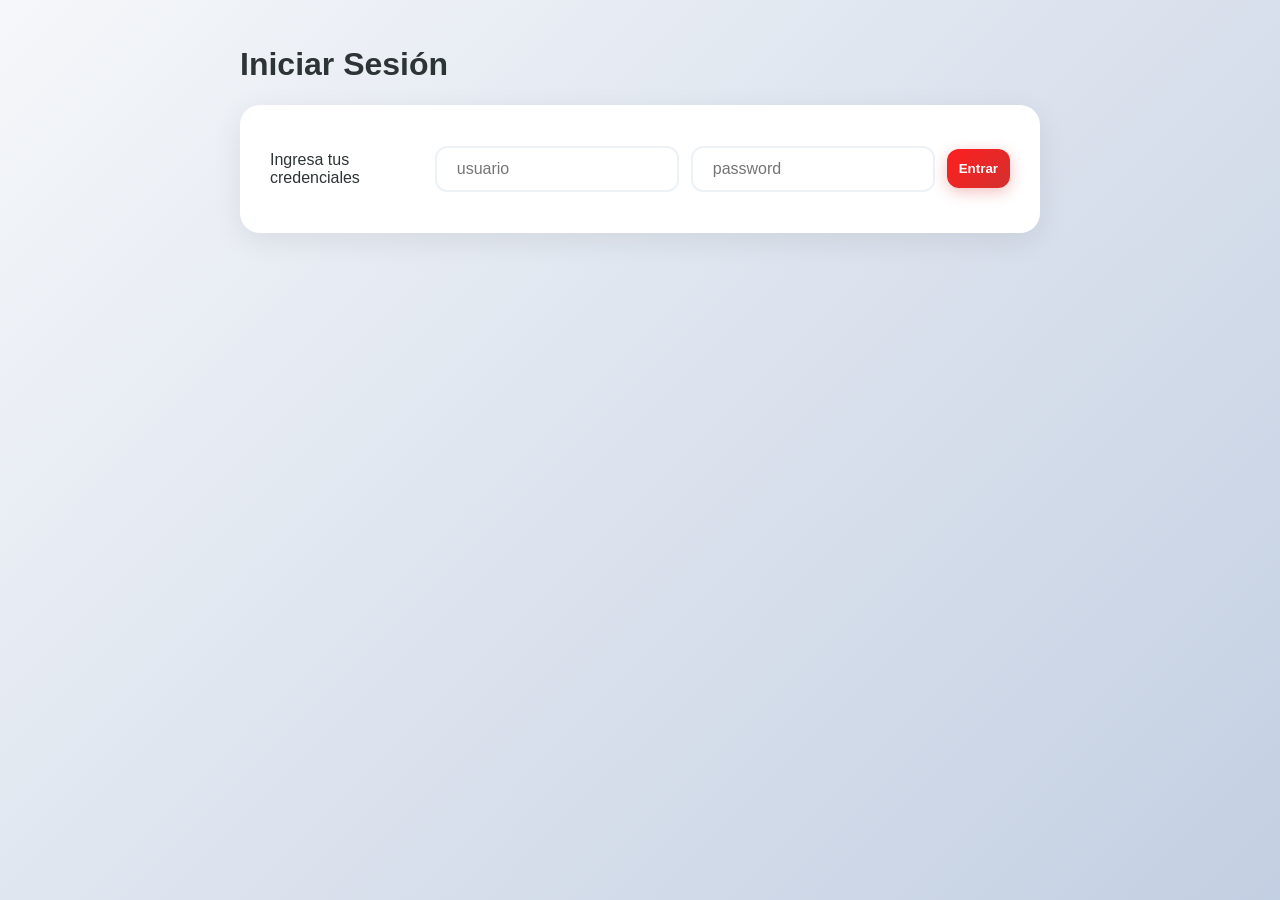
<file: index.html>
<!DOCTYPE html>
<html lang="es">
<head>
    <meta charset="UTF-8">
    <meta name="viewport" content="width=device-width, initial-scale=1.0">
    <title>Poke Buscador Pro</title>
    <link rel="stylesheet" href="style.css">
</head>
<body>

    <div class="main-container" style="max-width: 800px;">
        <nav class="nav-bar">
            <button onclick="switchTab('home')">Catálogo / Buscar</button>
            <button onclick="switchTab('team')" class="btn-success">Mi Equipo (<span id="team-count">0</span>/6)</button>
            <button onclick="logout()" style="background-color: #555;">Salir</button>
        </nav>

        <div id="home-tab">
            <h1>Buscador Pokemon</h1>
            <div class="form">
                <input type="text" id="pokemon-input" placeholder="Nombre o número del Pokémon...">
                <button id="search-btn">Buscar Pokemon</button>
                <button id="clear-btn" style="background-color: #9e9e9e; display: none;">Limpiar Búsqueda</button>
            </div>
            <div id="pokemon-result"></div>

            <div id="catalog-section">
                <h2 style="margin-top: 30px;">Catálogo</h2>
                
                <div class="filters-container">
                    <select id="type-filter">
                        <option value="">Todos los Tipos</option>
                    </select>
                    <select id="gen-filter">
                        <option value="">Todas las Generaciones</option>
                    </select>
                    <button id="apply-filters-btn">Aplicar Filtros</button>
                </div>

                <div id="catalog-container" class="grid-container"></div>
                
                <div class="pagination-controls" style="display: flex; justify-content: center; gap: 15px; margin-top: 30px;">
                    <button id="prev-page-btn" disabled>&larr; Anterior</button>
                    <button id="next-page-btn" disabled>Siguiente &rarr;</button>
                </div>
            </div>
        </div>

        <div id="team-tab" style="display:none;">
            <h1>Mi Equipo Pokémon</h1>
            <p>Gestiona tu equipo de hasta 6 integrantes para la batalla.</p>
            <div id="team-grid" class="grid-container">
            </div>
        </div>
    </div>

    <script src="script.js"></script>
</body>
</html>
</file>
<file: style.css>
:root {
    --primary-red: #ff1f1f;
    --dark-red: #cc0000;
    --pokemon-blue: #3b4cca;
    --bg-light: #f8f9fa;
    --card-shadow: 0 8px 30px rgba(0, 0, 0, 0.08);
    --glass: rgba(255, 255, 255, 0.8);
}

body {
    font-family: 'Segoe UI', Roboto, Helvetica, Arial, sans-serif;
    background: linear-gradient(135deg, #f5f7fa 0%, #c3cfe2 100%);
    background-attachment: fixed;
    display: flex;
    justify-content: center; 
    padding: 25px;
    margin: 0;
    color: #2d3436;
}

.main-container {
    width: 100%;
    max-width: 800px; 
    margin: 0 auto;
}

.nav-bar {
    display: flex;
    gap: 15px;
    justify-content: center;
    margin-bottom: 25px;
    background: var(--glass);
    backdrop-filter: blur(10px);
    padding: 15px;
    border-radius: 16px;
    box-shadow: var(--card-shadow);
    border: 1px solid rgba(255,255,255,0.3);
}

.nav-bar button {
    width: auto;
    padding: 12px 24px;
    border-radius: 12px;
    font-weight: 600;
    letter-spacing: 0.5px;
}

.form {
    background: white;
    padding: 30px;
    border-radius: 20px;
    display: flex;
    flex-direction: row; 
    gap: 12px; 
    align-items: center; 
    box-shadow: var(--card-shadow);
    margin-bottom: 30px;
}

input {
    flex: 1;
    padding: 12px 20px;
    border: 2px solid #edf2f7;
    border-radius: 12px;
    font-size: 1rem;
    transition: all 0.3s ease;
    outline: none;
}

input:focus {
    border-color: var(--primary-red);
    box-shadow: 0 0 0 4px rgba(255, 31, 31, 0.1);
}

button {
    padding: 12px;
    background: linear-gradient(135deg, #ff1f1f 0%, #d32f2f 100%);
    color: white;
    border: none;
    cursor: pointer;
    font-weight: bold;
    transition: transform 0.2s, box-shadow 0.2s;
    border-radius: 12px;
    box-shadow: 0 4px 15px rgba(211, 47, 47, 0.3);
}

button:hover {
    transform: translateY(-2px);
    box-shadow: 0 6px 20px rgba(211, 47, 47, 0.4);
}

.movie-card {
    background: white;
    margin-top: 20px;
    padding: 40px;
    border-radius: 24px;
    box-shadow: var(--card-shadow);
    position: relative;
    overflow: hidden;
    display: flex;
    flex-direction: column;
    align-items: center;
    text-align: center;
}

.movie-card img.main-img {
    width: 250px; 
    height: auto;
    filter: drop-shadow(0 10px 15px rgba(0,0,0,0.1));
    margin-bottom: 25px;
}

.list-container {
    display: flex;
    flex-wrap: wrap;
    gap: 12px;
    margin-top: 12px;
    justify-content: center;
}

.badge {
    background: #444;
    color: white;
    font-weight: 700;
    padding: 10px 20px;
    border-radius: 10px;
    font-size: 0.85rem;
    letter-spacing: 1px;
    box-shadow: 0 2px 4px rgba(0,0,0,0.1);
    display: inline-block;
}

.grid-container {
    display: grid;
    grid-template-columns: repeat(auto-fill, minmax(180px, 1fr));
    gap: 25px;
    justify-content: center;
}

.mini-card {
    background: white;
    padding: 25px;
    border-radius: 20px;
    box-shadow: 0 4px 6px rgba(0,0,0,0.05);
    transition: all 0.3s cubic-bezier(0.175, 0.885, 0.32, 1.275);
    border: 1px solid #f0f0f0;
    display: flex;
    flex-direction: column;
    align-items: center;
    text-align: center;
}

.mini-card img {
    width: 120px;
    height: auto;
    margin-bottom: 10px;
}

.mini-card:hover {
    transform: translateY(-8px);
    box-shadow: var(--card-shadow);
    border-color: var(--primary-red);
}

.details-grid {
    display: grid;
    grid-template-columns: 1fr 1fr;
    gap: 25px;
    margin-top: 30px;
    width: 100%;
}

.details-grid div {
    background: #f8fafc;
    padding: 25px;
    border-radius: 16px;
    border: 1px solid #edf2f7;
    font-weight: 500;
    display: flex;
    flex-direction: column;
    align-items: center;
    justify-content: center;
    text-align: center;
}

.section-title {
    font-size: 1.3rem;
    font-weight: 800;
    text-transform: uppercase;
    color: #1a202c;
    border: none;
    display: flex;
    align-items: center;
    gap: 15px;
    margin-top: 40px;
    width: 100%;
}

.section-title::after {
    content: "";
    flex: 1;
    height: 3px;
    background: linear-gradient(to right, var(--primary-red), transparent);
    border-radius: 3px;
}

.filters-container {
    display: flex;
    gap: 15px;
    margin-bottom: 25px;
    flex-wrap: wrap;
    background: white;
    padding: 25px;
    border-radius: 20px;
    box-shadow: 0 4px 6px rgba(0,0,0,0.05);
    justify-content: center;
}

.filters-container select {
    flex: 1;
    min-width: 150px;
    padding: 14px;
    border-radius: 12px;
    border: 2px solid #edf2f7;
    outline: none;
    background: #f8fafc;
    font-size: 1rem;
    cursor: pointer;
    transition: border-color 0.3s;
}

.filters-container select:focus {
    border-color: var(--primary-red);
}

.btn-success { background: linear-gradient(135deg, #48bb78 0%, #38a169 100%); box-shadow: 0 4px 12px rgba(72, 187, 120, 0.3); }
.btn-danger { background: #fee2e2; color: #dc2626; border: 1px solid #fecaca; padding: 10px; margin-top: 10px; }
.btn-danger:hover { background: #fecaca; }

.error-msg {
    background: #fff5f5;
    padding: 15px;
    border-radius: 12px;
    border-left: 5px solid #f56565;
    text-align: center;
}
</file>
